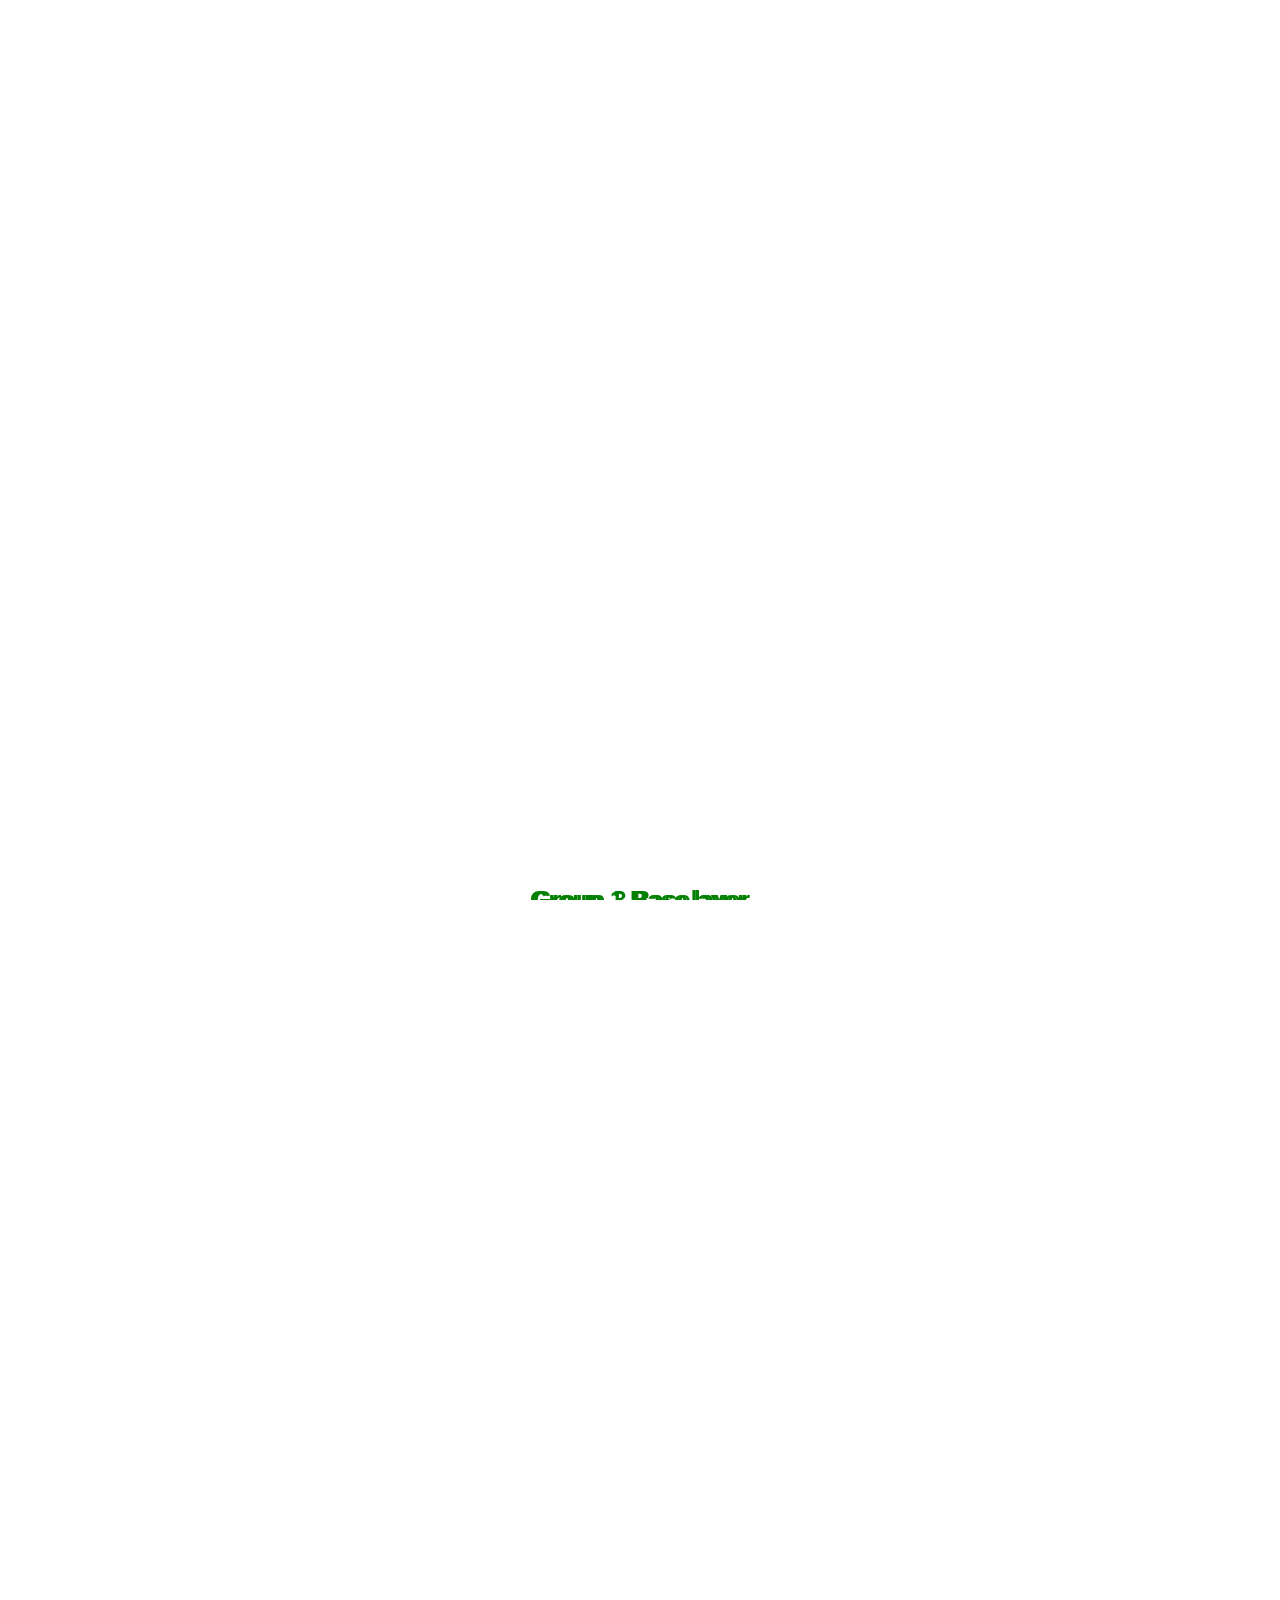
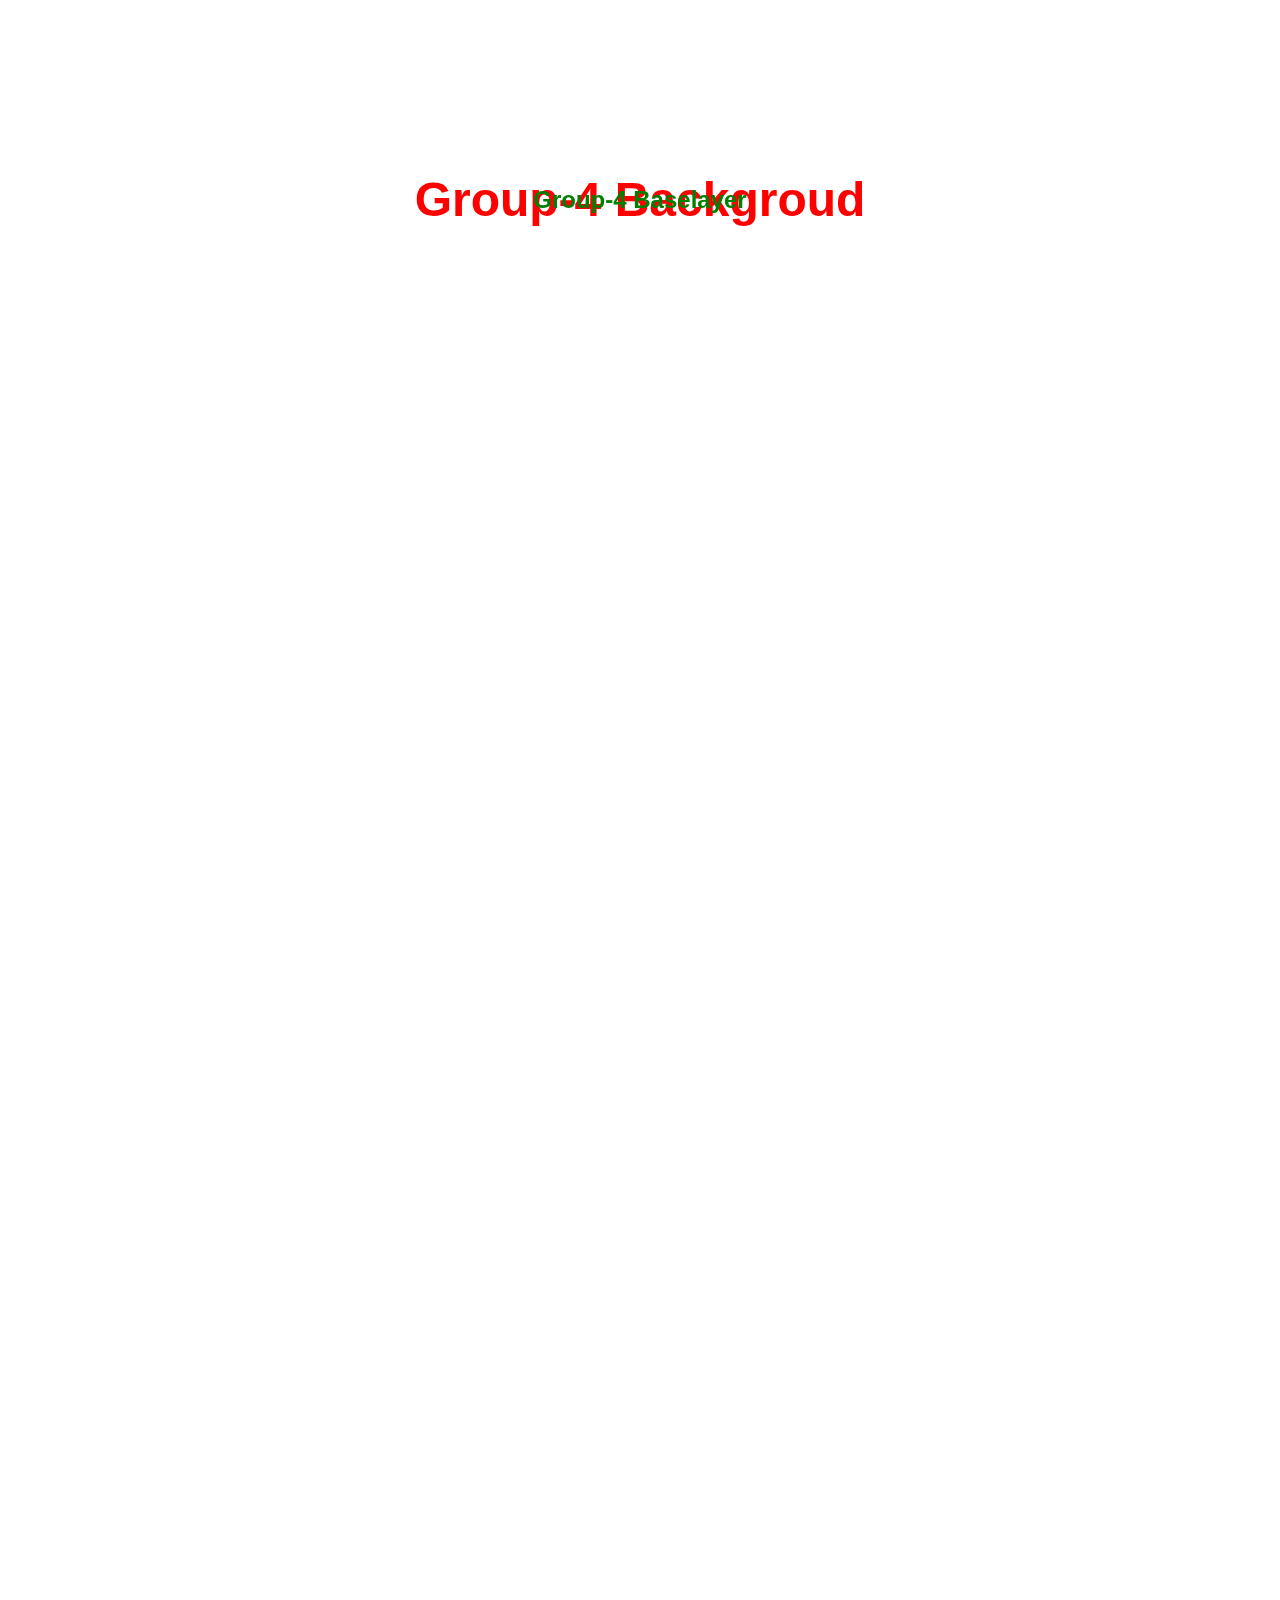
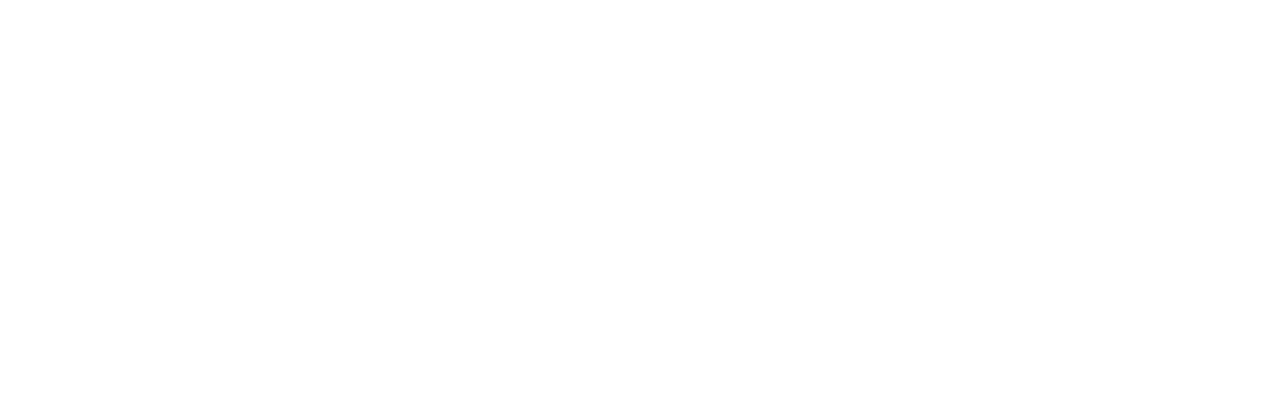
<file: src/index.html>
<!doctype html public "-//w3c//dtd html 4.0 transitional//en">
<html>
 <head>
  <title> new document </title>
  <meta name="generator" content="editplus">
  <meta name="author" content="">
  <meta name="keywords" content="">
  <meta name="description" content="">
  <style type="text/css">
	body, html, p, h1, h2, h3, h4, h5, h6, div{
		margin:0px;
		padding:0px;
	}
	.wrapper{
		width:100%;
		margin:0px auto;
	}
	.parallax_back p{
		font: bold 24px/30px Arial;
		color:red;
	}
	.parallax_base p{
		font: bold 24px/30px Arial;
		color:green;
	}
	.parallax_deep p{
		font: bold 24px/30px Arial;
		color:yellow;
	}
	.parallax_fore p{
		font: bold 24px/30px Arial;
		color:blue;
	}
	.parallax{
		perspective:300px;
		-webkit-perspective : 300px;
		height: 100vh;
		overflow-x:hidden;
		overflow-y:auto;
	}
	.parallax_back{
		transform:translateZ(-1px) scale(2);
		-webkit-transform:translateZ(-1px) scale(2);
	}
	.parallax_base{
		transform:translateZ(0) scale(1);
		-webkit-transform:translateZ(0) scale(1);
	}
	.parallax_layer{
		position:absolute;
		top:0px;
		bottom:0px;
		left:0px;
		right:0px;
		padding:100vh 0;
	}
	.title{
		position: absolute;
		top:50%;
		left:50%;
		transform: translate(-50%, -50%);
		-webkit-transform: translate(-50%, -50%);
	}
	.group1{
		z-index:5;
	}
	.group2{
		z-index:4;
	}
	.group3{
		z-index:5;
	}
	.group4{
		z-index:3;
	}
	.parallax-group{
		position:relative;
		height: 100vh;
		transform-style: preserve-3d;
 /* transform: translate3d(700px, 0, -800px) rotateY(30deg);*/
	}


  </style>
 </head>

 <body>
  <div class="wrapper">
	<div class="parallax">
		<div id="" class="group1 parallax-group">
			<div id="" class=" parallax_layer parallax_base">
					<p class="title">Group-1 Base layer</p>
			</div>
		</div>
		<div id="" class="group2 parallax-group">
			<div id="" class="parallax_layer parallax_back">
				<p class="title">Group-2 Backgroud</p>
			</div>
			<div id="" class="parallax_layer parallax_base">
					<p class="title">Group-2 Base layer</p>
			</div>
		</div>
		<div id="" class="group3 parallax-group">
			<div id="" class="parallax_layer parallax_back">
				<p class="title">Group-3 Backgroud</p>
			</div>
			<div id="" class=" parallax_layer parallax_fore">
					<p class="title">Group-3 Baselayer</p>
			</div>
			<div id="" class=" parallax_layer parallax_deep">
					<p class="title">Group-3 Deep background layer</p>
			</div>
			</div>
			<div id="" class=" parallax_layer parallax_base">
					<p class="title">Group-3 Baselayer</p>
			</div>
		</div>
		<div id="" class="group4 parallax-group">
			<div id="" class="parallax_layer parallax_back">
				<p class="title">Group-4 Backgroud</p>
			</div>
			<div id="" class=" parallax_layer parallax_base">
					<p class="title">Group-4 Baselayer</p>
			</div>
		</div>
	</div>
  </div>
 </body>
</html>
</file>
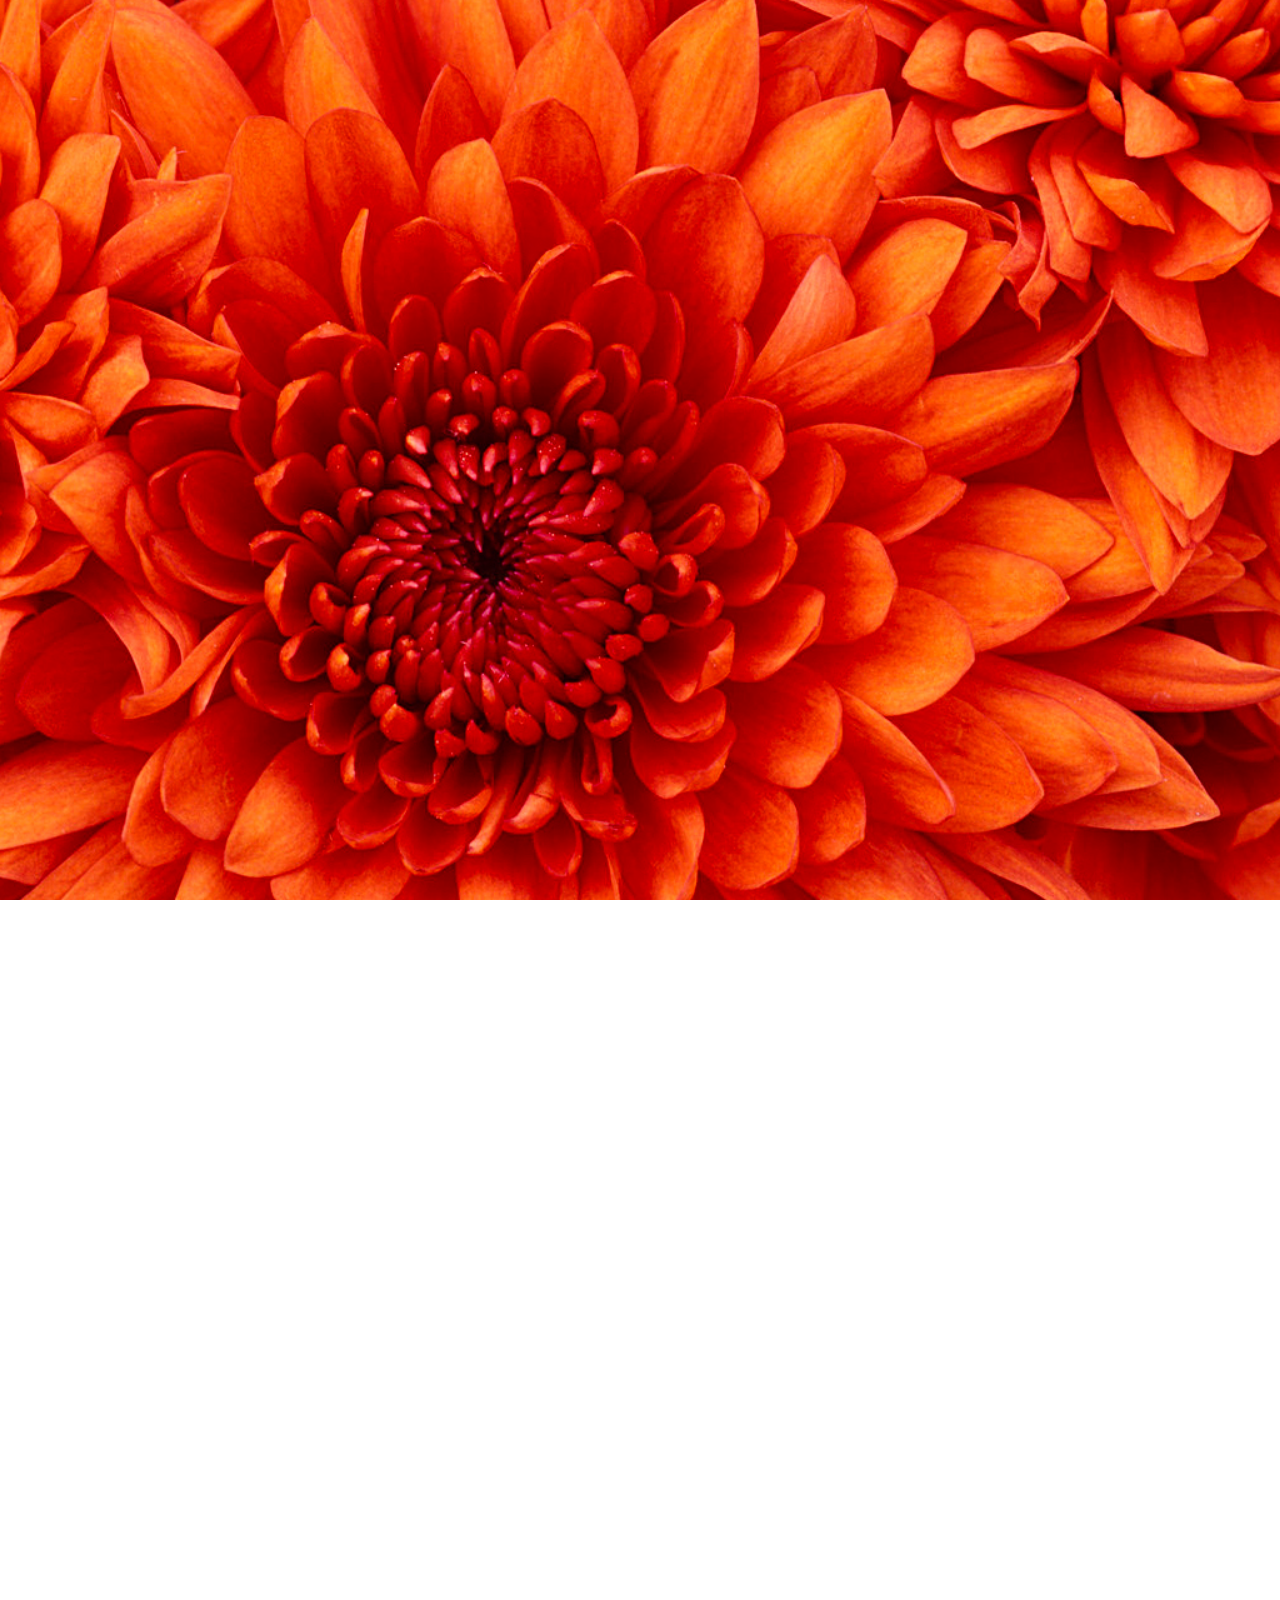
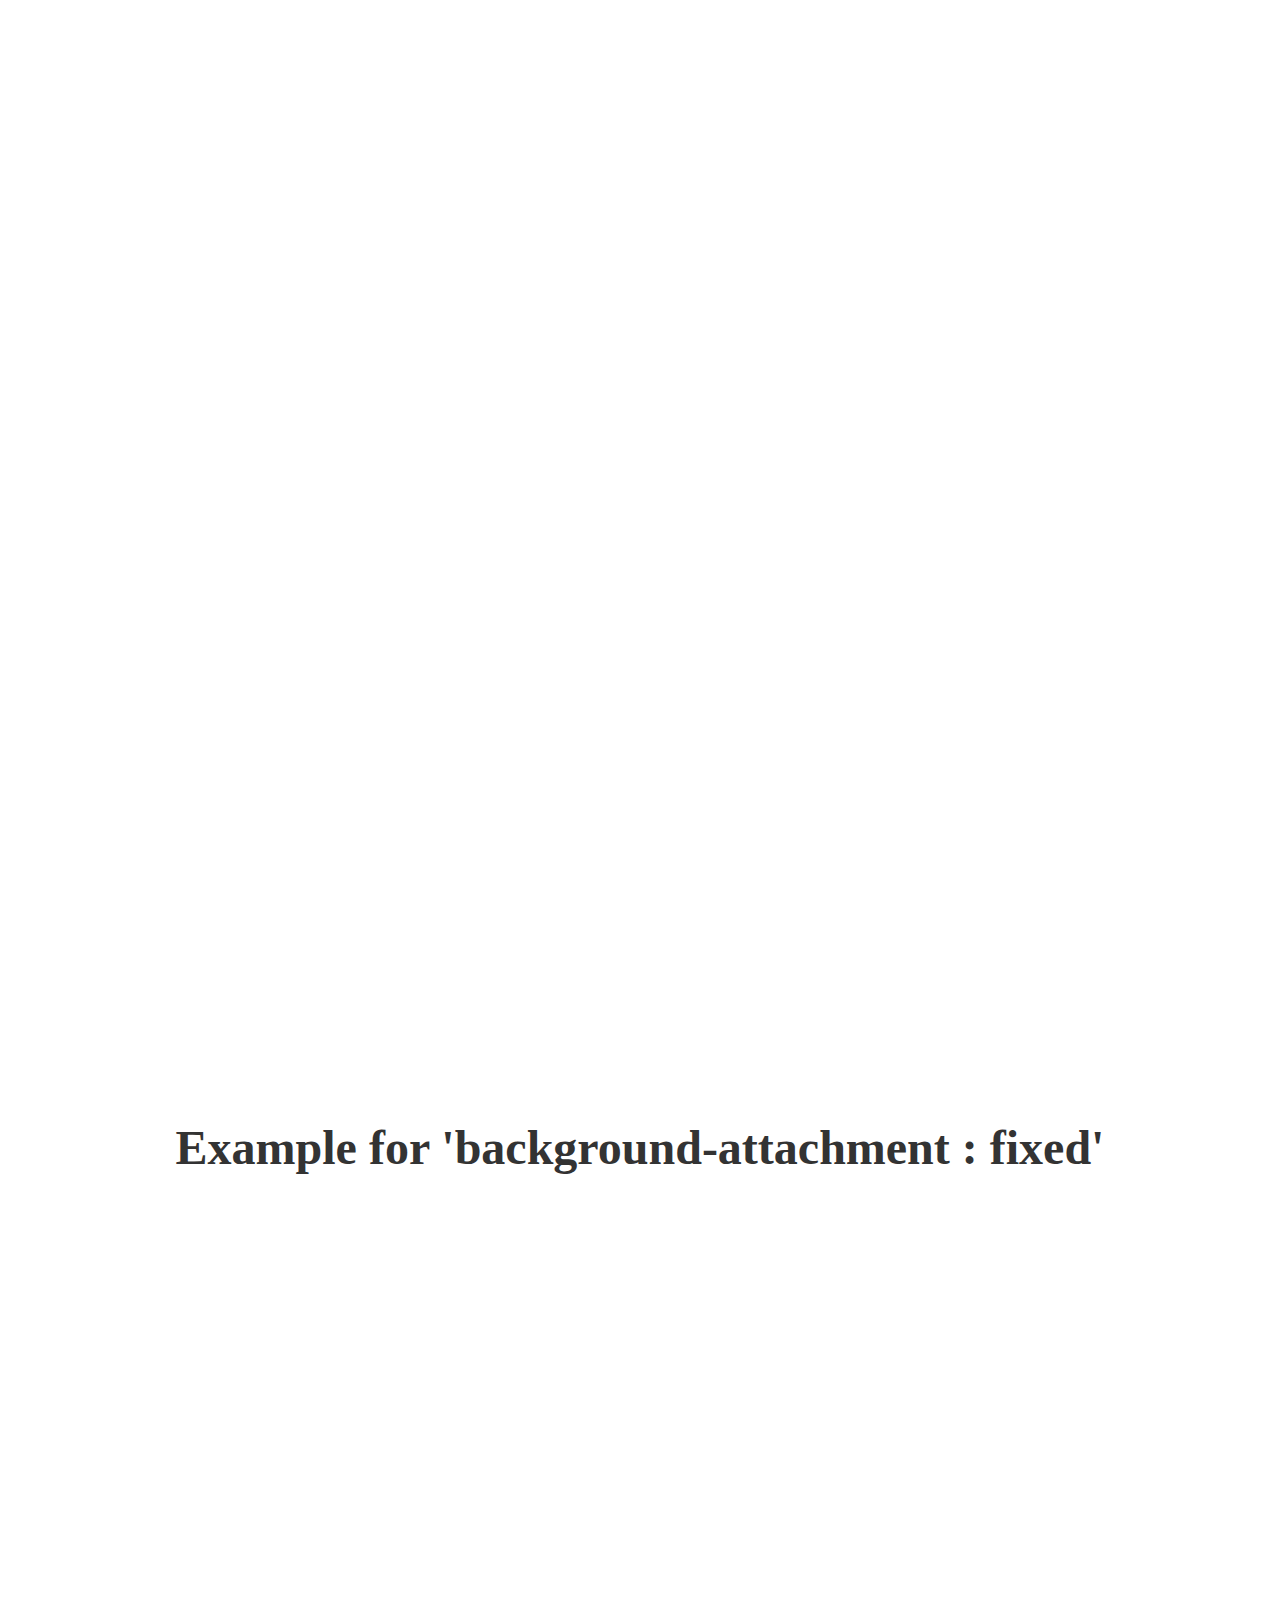
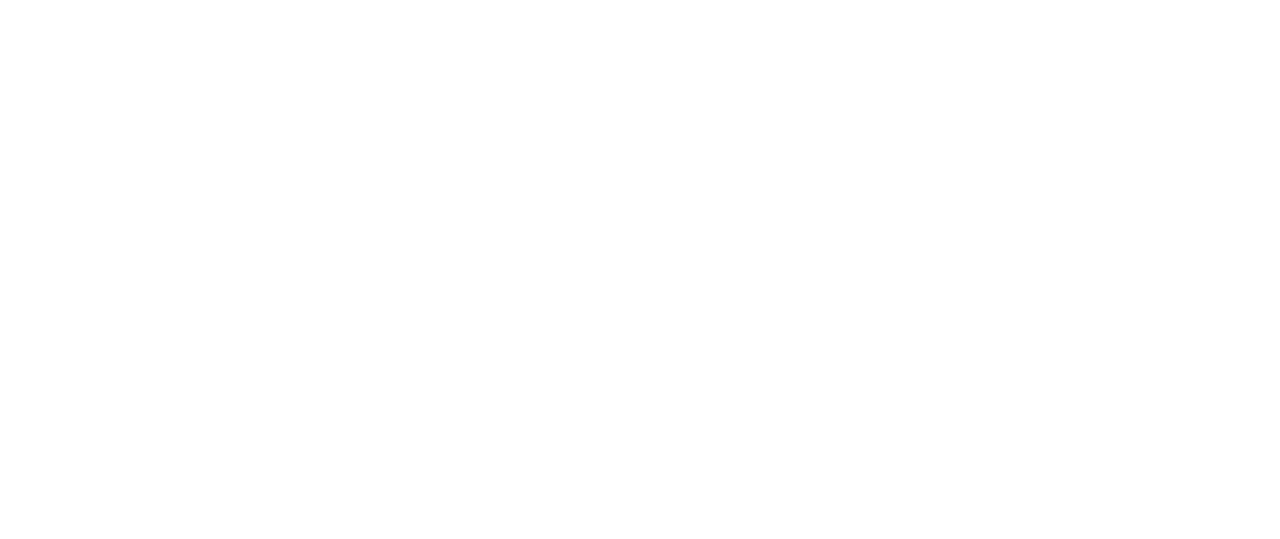
<file: src/index_background_attach.html>
<!doctype html>
<html lang="en">
 <head>
  <meta charset="UTF-8">
  <meta name="Generator" content="EditPlus®">
  <meta name="Author" content="">
  <meta name="Keywords" content="">
  <meta name="Description" content="">
  <title>Document</title>
  <style type="text/css">
		html, body, p, h2, div{
			margin:0px;
			padding:0px;
		}
		.wrapper{
			width:100%;
			margin:0px auto;
			overflow:hidden;
		}
		.parallax{
			overflow:hidden;
			width:100vw;
		}
		.parallax [class*="bg_"]{
			position:relative;
			height:50vh;
			text-indent:-99999px;
			background-position: top center;
			background-attachment:fixed;
			background-size:cover;
		}
		.parallax .bg_1{
			background-image: url(assets/images/1.jpg);
			height:100vh;
		}
		.parallax .bg_2{
			background-image: url(assets/images/2.jpg);
			height:60vh;
		}
		.parallax .bg_3{
			background-image: url(assets/images/3.jpg);
			height:80vh;
		}
		.parallax .bg_4{
			background-image: url(assets/images/4.jpg);
			height:80vh;
		}
		.header{
			position:relative;
			margin:-7em 0 0;
			padding:2em;  
			font-size: 2em;
		    color: #333;
			text-align:center;
		    background-color: rgba(255, 255, 255, 0.75);
		}

  </style>
 </head>
 <body>
	<div id="" class="wrapper">
		<div id="" class="parallax">
			<div id="" class="bg_1">
				
			</div>
			<div id="" class="bg_2">
				
			</div>
			<div id="" class="bg_3">
				
			</div>
			<div id="" class="bg_4">
				
			</div>
		</div>
		<div id="" class="header">
			<h2>Example for 'background-attachment : fixed'</h2>
		</div>
		<div id="" class="parallax">
			<div id="" class="bg_1">
				
			</div>
		</div>
	</div>
 </body>
</html>
</file>
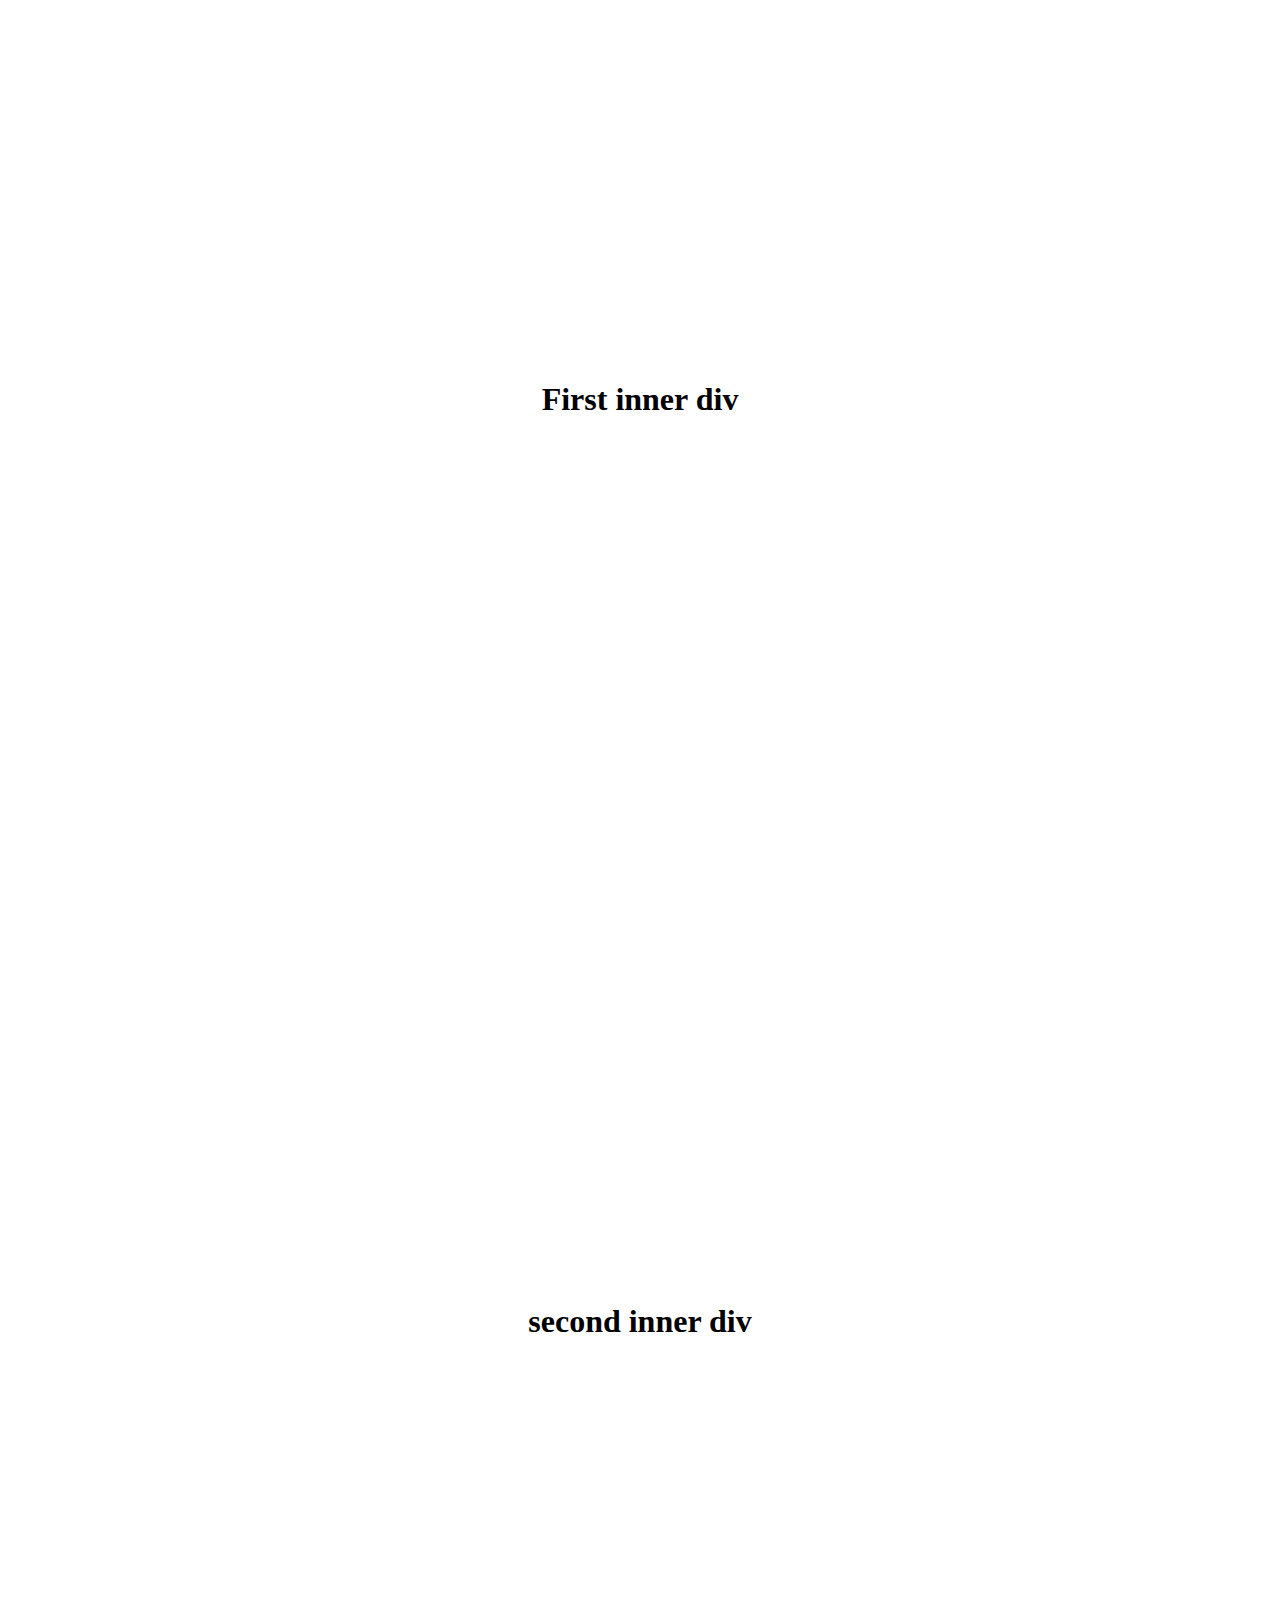
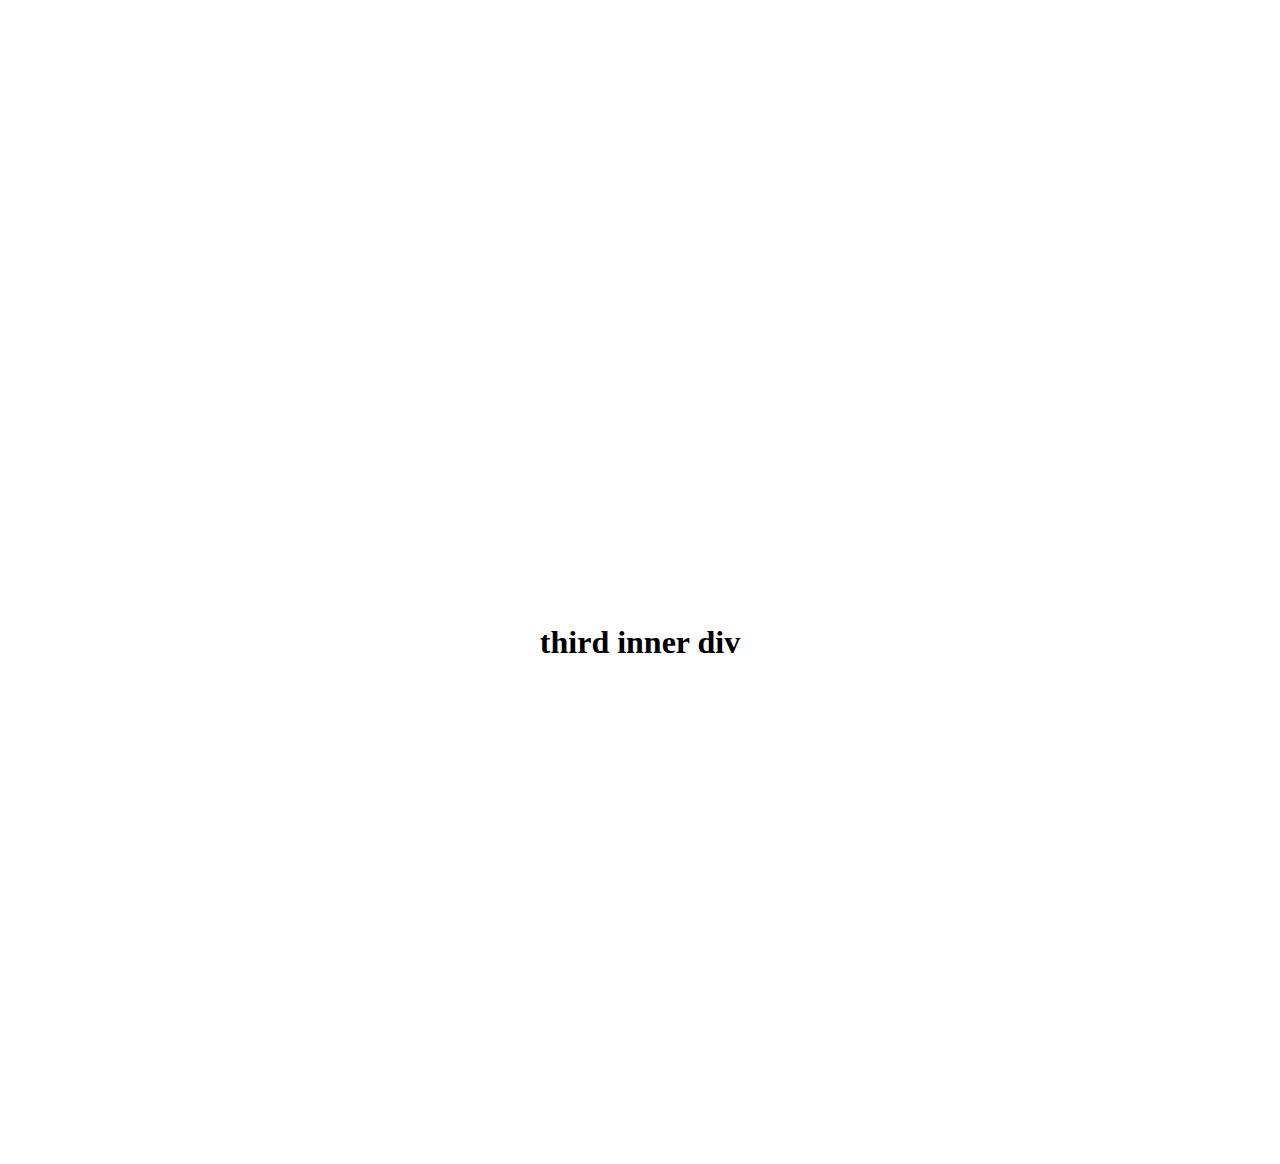
<file: src/translate-y.html>
<!doctype html>
<html lang="en">
 <head>
  <meta charset="UTF-8">
  <meta name="Generator" content="EditPlus®">
  <meta name="Author" content="">
  <meta name="Keywords" content="">
  <meta name="Description" content="">
  <title>Document</title>
  <style type="text/css">
	.div{
		padding:0;
		margin:0;
	}
	.container{
		height:100vh;
	}
	.full{
		height:100vh;
	}
	.full .container-wrap{
		transform: translateY(40vh) scale(1);
		-webkit-transform: translateY(40vh) scale(1);
		text-align:center;
	}
  </style>
 </head>
 <body>
  <div id="" class="container">
	<div id="" class="inner1 full">
		<div id="" class="container-wrap">
			<h1>First inner div</h1>
		</div>
	</div>
	<div id="" class="inner2 full">
		<div id="" class="container-wrap">
			<h1>second inner div</h1>			
		</div>
	</div>
	<div id="" class="inner3 full">
		<div id="" class="container-wrap">
			<h1>third inner div</h1>
		</div>
	</div>
  </div>
 </body>
</html>
</file>
